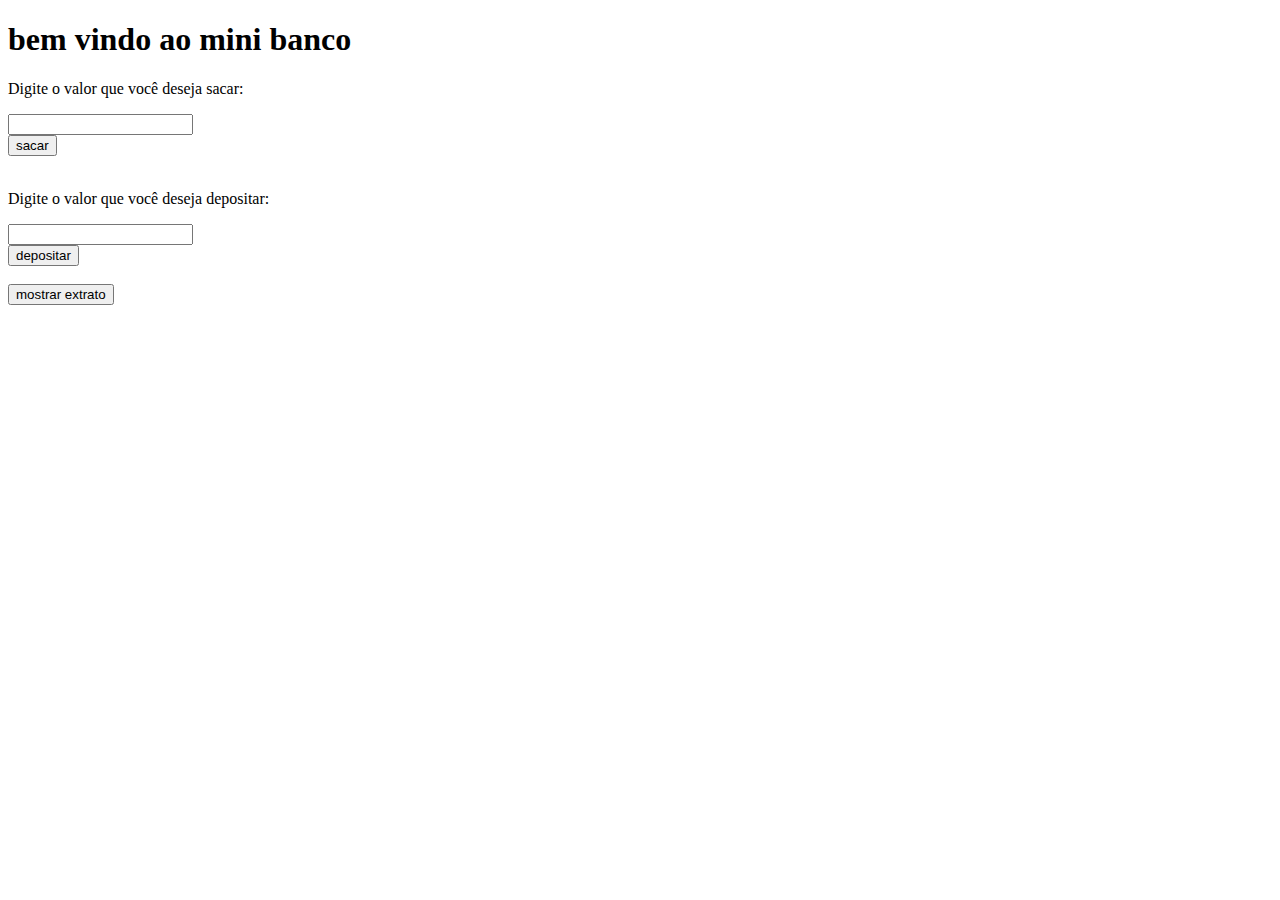
<file: paulo/aula4/exercicio5/index.html>
<!DOCTYPE html>
<html lang="pt-br">
<head>
    <meta charset="UTF-8">
    <meta http-equiv="X-UA-Compatible" content="IE=edge">
    <meta name="viewport" content="width=device-width, initial-scale=1.0">
    <title>Mini banco</title>
</head>
<body>
    <h1>bem vindo ao mini banco</h1>

    <p>Digite o valor que você deseja sacar:</p>
    <input type="number" id="saque"><br>
    <button onclick="conta.sacar(valorSaque)">sacar</button><br><br>

    <p>Digite o valor que você deseja depositar:</p>
    <input type="number" id="deposito"><br>
    <button onclick="conta.depositar()">depositar</button><br><br>

    <button onclick="conta.toString()">mostrar extrato</button>


<script>
class Conta {
    #numeroAgencia
    #numeroConta
    #saldo

    constructor(numeroAgencia, numeroConta, saldo){
        this.#numeroAgencia = numeroAgencia
        this.#numeroConta = numeroConta
        this.#saldo = saldo
    }

    get numeroAgencia(){ return this.#numeroAgencia }
    set numeroAgencia(numeroAgencia){ this.#numeroAgencia = numeroAgencia }

    get numeroConta(){ return this.#numeroConta }
    set numeroConta(numeroConta){ this.#numeroConta = numeroConta }

    get saldo(){ return this.#saldo }

    depositar(valor){
        if(valor > 0){
            this.#saldo += valor
            alert("Valor depositado com sucesso!")
        }
    }

    sacar(valorSaque){
        let valorSaque = document.getElementById('saque')
        if(valorSaque > 0 && valorSaque <= this.#saldo){
            this.#saldo -= valorSaque
            alert("Valor sacado com sucesso!")
        }
    }

    toString(){
        return alert("Agência: " + this.#numeroAgencia + "\nConta: " + this.#numeroConta + "\nSaldo: " + this.#saldo)
    }
}

let conta = new Conta('12345-6', '3456-7', 645)

// conta.depositar(1000)
// conta.sacar(500)
// conta.getSaldo()
</script>
    
</body>
</html>
</file>
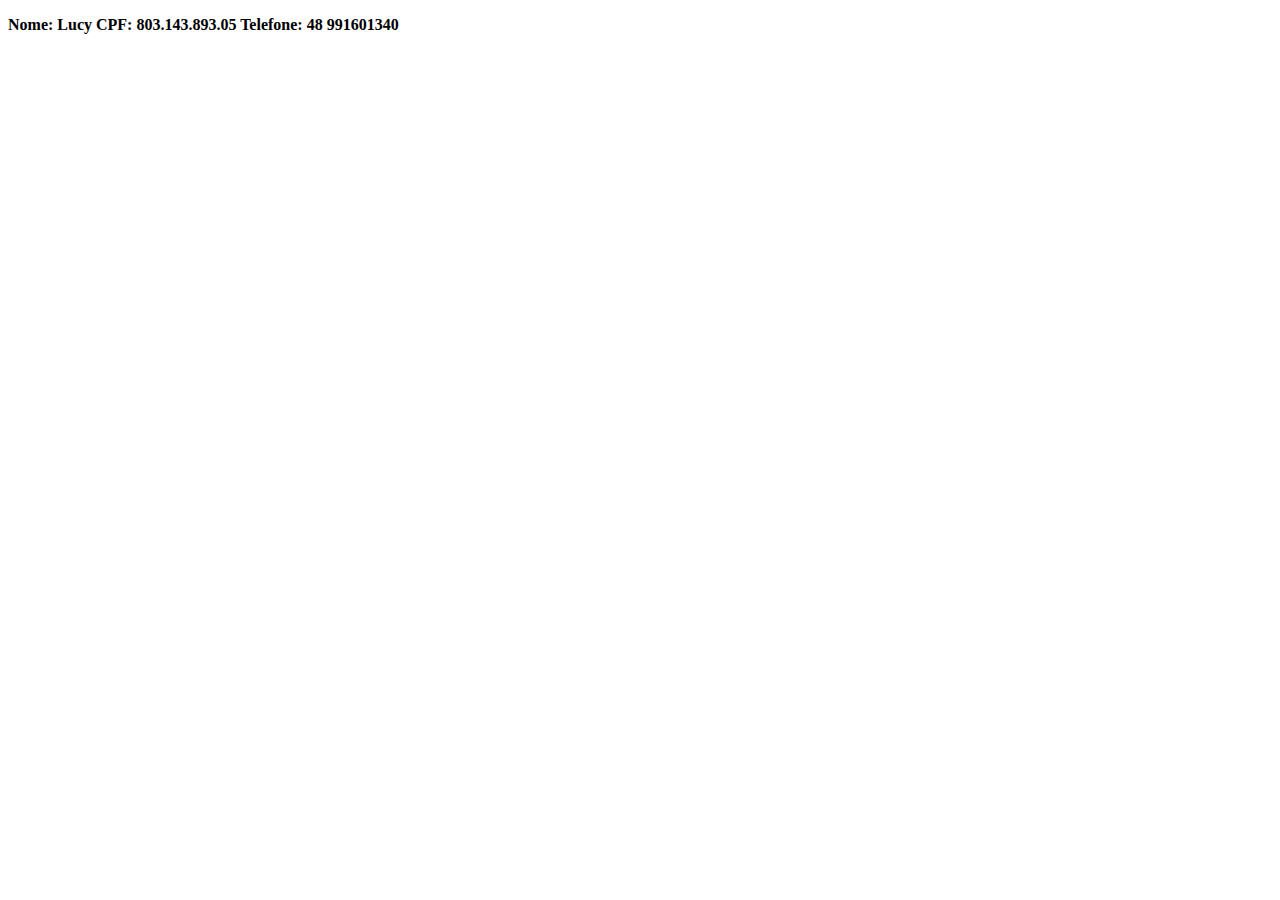
<file: paulo/aula5/exercicio2/index.html>
<!DOCTYPE html>
<html lang="pt-br">
<head>
    <meta charset="UTF-8">
    <meta http-equiv="X-UA-Compatible" content="IE=edge">
    <meta name="viewport" content="width=device-width, initial-scale=1.0">
    <title>Cliente</title>
</head>
<body>
    <div>
        <p id="resultado"></p>
    </div>

<script src="script.js"></script>
</body>
</html>
</file>
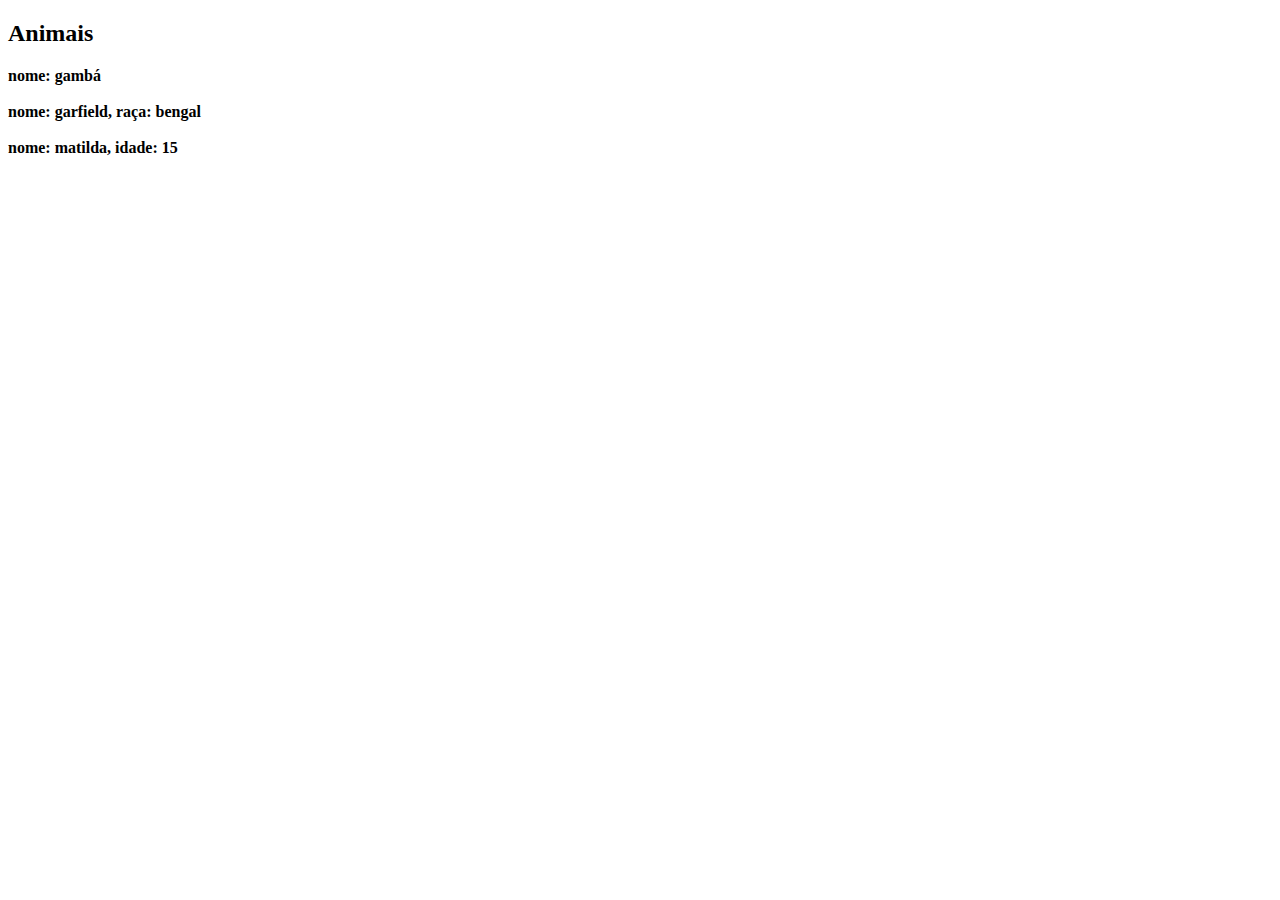
<file: paulo/aula5/animal.html>
<!DOCTYPE html>
<html lang="pt-br">
<head>
    <meta charset="UTF-8">
    <meta http-equiv="X-UA-Compatible" content="IE=edge">
    <meta name="viewport" content="width=device-width, initial-scale=1.0">
    <title>Animais</title>
</head>
<body>
    <header>
        <h2>Animais</h2>
    </header>

    <div>
        <p id="resultado"></p>
    </div>
    
<script src="animal.js"></script>
</body>
</html>
</file>
